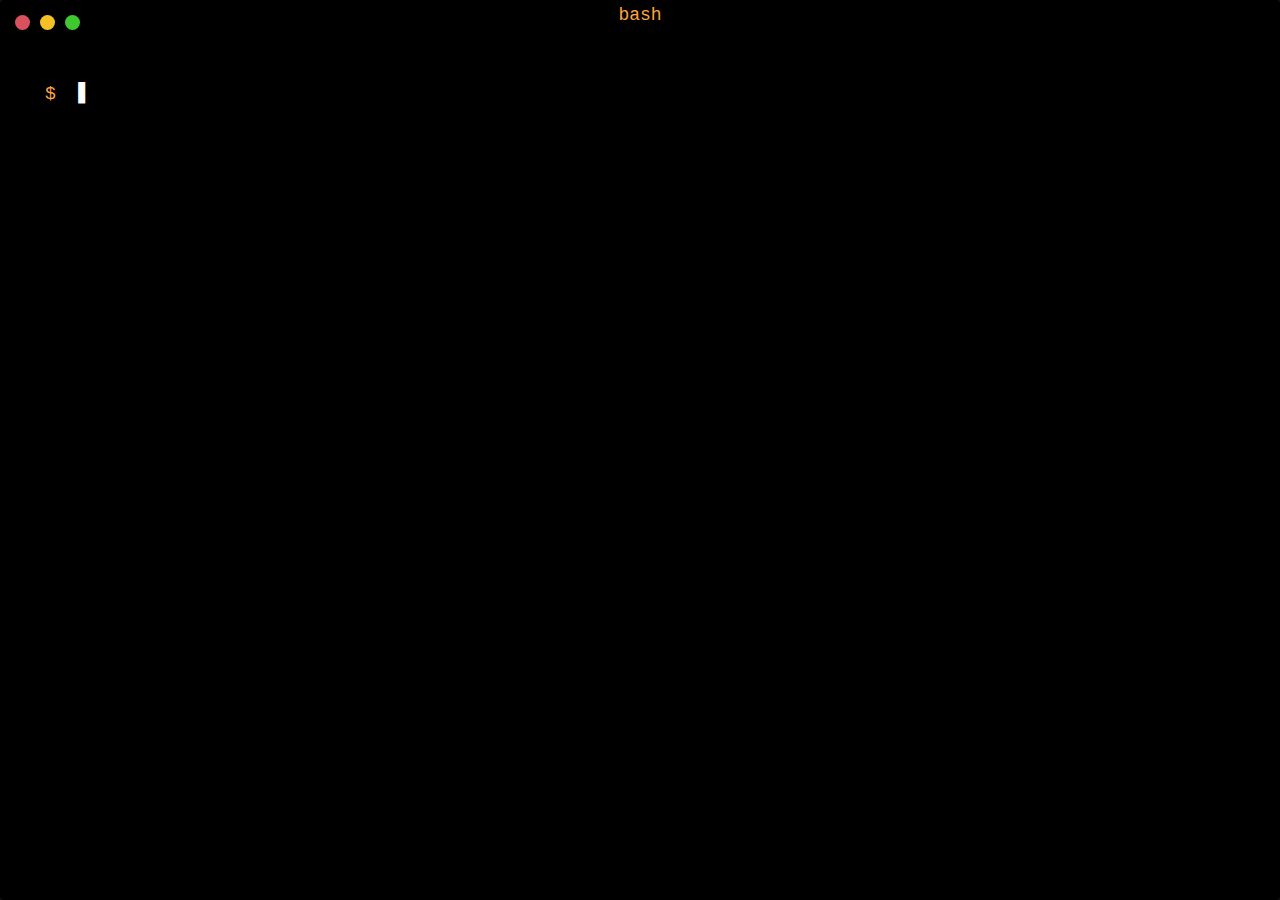
<file: index.html>
<!DOCTYPE html>
<html lang="en">
    <head>
        <link rel="stylesheet" href="CSS/StyleSheet.css">
        <link rel="stylesheet" href="CSS/termynal.css">
        <meta charset="UTF-8">
        <meta name="Portfolio" content="This is the portfolio of Bir9">
        <title>Bir9</title>
    <head>
    <body>
        <div id="termynal" data-termynal>
            <span data-ty="input">./Portfolio</span>
            <span data-ty>loading...</span>
            <span data-ty="progress"></span>
        </div>
        <h1 id = "intro" class = "top"> [Bir9]</h1>
        <h2>I am a<span id = "age"></span> year old hobbyist developer

        </h2>
        </h2>
        <h2 style="margin-top: 0;">
        that uses
        <span id="Python" class="lang-button" href = "#pyModal" style="color:#474eac;" data-panel="nodejs">Python<span class="underline" style="background-color:#474eac;"></span></span>,
            <div id = "pyModal" class = "modal">
                <div class = "modal-content">
                    <p>Python is my prefered language for quick data management programs including api utilization aswell as robot scripts using the <a class = "button" target = "_blank" href = "https://www.ev3dev.org/" style="color:#474eac">ev3</a> platform
                    overall I would call myself <span style="color:#474eac;">intermediate</span> in this language 
                    </p>
                </div>    
            </div>
        <span id="C#" class="lang-button" href = "#csModal" style="color:#dee762;" data-panel="nodejs">C#<span class="underline" style="background-color:#c7d405;"></span></span>,
            <div id = "csModal" class = "modal">
                <div class = "modal-content">
                    <p>I often use this language for graphical representation and games with the <a style="color:#dee762;" target = "_blank" class = "button" href = "https://www.unity.com">Unity</a> framework overall I would call myself <span style="color: #dee762">intermediate</span> in this language</p>
                </div>    
            </div>
        <span id="Java" class="lang-button" href = "#javaModal" style="color:#c76a00;" data-panel="nodejs">Java<span class="underline" style="background-color:#c76a00;"></span></span>, and 
            <div id = "javaModal" class = "modal">
                <div class = "modal-content">
                    <p>Java was the first langauge I ever learned. I use this language for mobile development with the<a style="color:#c76a00;" target = "_blank" class = "button" href = "https://developer.android.com/studio">Android Studio </a> IDE as well as some desktop grapchic interpreters overall I would call myself <span style="color: #c76a00">proficient</span> in this language</p></p>
                </div>    
            </div>
        <span id="others" class="lang-button" href = "#othersModal" style="color:#00c75a;" data-panel="nodejs">some others<span class="underline" style="background-color:#00c75a;"></span></span>
            <div id = "othersModal" class = "modal">
                <div class = "modal-content">
                    <p>I have also worked with some other languages very loosely this includes<span style="color:#00c75a;">C++</span> aswell as <span style="color:#00c75a;">HTML/CSS/JS</span>, in fact this very portfolio is the first project I created using these 3 languages</p>
                </div>  
            </div>  
        </h2>
        <h2>
            <br>
            <br>
            You can check out my GitHub <a class ="button" href="https://github.com/Bir9" target = "_blank" style = "color:rgb(131, 127, 127)">here</a> and my Twitter <a class ="button" href="https://twitter.com/_Bir9" target = "_blank" style = "color:rgb(131, 127, 127)">here</a>
        </h2>
        <h2>
            Want to get in contact? <a class="button" href="mailto:edgar.shargh@gmail.com" target = "_blank" style = "color:rgb(131, 127, 127)">Send me an e-mail!</a>    
        </h2>
        <script src="JS/Date.js"></script>
        <script src="JS/Modal.js"></script>
        <script src="JS/welcome.js" data-termynal-container="#termynal"></script>
    <body>
</file>
<file: CSS/StyleSheet.css>
@import url('https://fonts.google.com/share?selection.family=Karla:wght@300');
body{
    text-align: center;
    color: white;
    font-family: 'Karla', Arial, sans-serif;
    padding: 0;
    margin: 0;
    font-size: relative + 8px;
}


p{
  line-height: 1.5em;
}

h1 {
    animation-duration: 2s;
    animation-name: slidein;
  }
  
  @keyframes slidein {
    from {
      margin-right: 100%;
      width: 300%;
    }
  
    to {
      margin-right : 0%;
      width: 100%;
    }
  }

body{
    padding: 0px, 0px;
    margin: 0px;
    line-height: 20px;
}

body figure{
    text-align: center;
}

.center{
    display: block;
    margin-left: auto;
    margin-right: auto;
    width: 50%;
}

html{
    background-color: rgb(20, 20, 20);
    overflow: hidden;
    cursor: default;
}


.button{
    border: none;
    background-color: inherit;
    position: relative;
    padding: 0px 0px;
    font-size: 24.5px;
    cursor: pointer;
    display: inline-block;
    margin : 0px;
    line-height : 20px;

}


.button:after{
    content: "";
    position: absolute;
    width: 100%;
    transform: scaleX(0);
    height: 2px;
    bottom: -3px;
    left: 0;
    background-color: currentColor;
    transform-origin: bottom right;
    transition: transform 0.35s ease-out;
}

.button:hover:after{
    transform: scaleX(1);
    transform-origin: bottom left;
}

.lang-button{
  border: none;
  background-color: inherit;
  position: relative;
  padding: 0px 0px;
  font-size: 24.5px;
  cursor: pointer;
  display: inline-block;
  margin : 0px;
  line-height : 20px;

}


.lang-button:after{
  content: "";
  position: absolute;
  width: 100%;
  transform: scaleX(0);
  height: 2px;
  bottom: -3px;
  left: 0;
  background-color: currentColor;
  transform-origin: bottom right;
  transition: transform 0.35s ease-out;
}

.lang-button:hover:after{
  transform: scaleX(1);
  transform-origin: bottom left;
}


body a{
    text-decoration: none;
}

/* The Modal (background) */
.modal {
  display: none; /* Hidden by default */
  position: fixed; /* Stay in place */
  z-index: 1; /* Sit on top */
  left: 0;
  top: 0;
  width: 100%; /* Full width */
  height: 100%; /* Full height */
  overflow: auto; /* Enable scroll if needed */
  background-color: rgb(0,0,0); /* Fallback color */
  background-color: rgba(0,0,0,0.8); /* Black w/ opacity */
}

/* Modal Content/Box */
.modal-content {
  background-color: rgb(20, 20, 20);
  margin: 15% auto; /* 15% from the top and centered */
  padding: 20px;
  border: 1px solid #888;
  width: 80%; /* Could be more or less, depending on screen size */
}
</file>
<file: CSS/termynal.css>
@import url('https://fonts.googleapis.com/css2?family=Inconsolata:wght@300&display=swap');
/**
 * termynal.js
 *
 * @author Ines Montani <ines@ines.io>
 * @version 0.0.1
 * @license MIT
 */

:root {
    --color-bg: #000000;
    --color-text: rgb(255, 255, 255);
    --color-text-subtle: hsl(32, 100%, 62%);
}

[data-termynal] {
    width: 100%;
    max-width: 100%;
    z-index: 100;
    height: 100%;
    top: 0%;
    max-height: 100%;
    background: var(--color-bg);
    color: var(--color-text);
    font-size: 18px;
    font-family: Consolas, Menlo, Monaco, 'Courier New', Courier, monospace;
    border-radius: 4px;
    padding: 75px 45px 35px;
    position: absolute;
    text-align: left;
    -webkit-box-sizing: border-box;
            box-sizing: border-box;  
}

[data-termynal]:before {
    content: '';
    position: absolute;
    top: 15px;
    left: 15px;
    display: inline-block;
    width: 15px;
    height: 15px;
    border-radius: 50%;
    /* A little hack to display the window buttons in one pseudo element. */
    background: #d9515d;
    -webkit-box-shadow: 25px 0 0 #f4c025, 50px 0 0 #3ec930;
            box-shadow: 25px 0 0 #f4c025, 50px 0 0 #3ec930;
}

[data-termynal]:after {
    content: 'bash';
    position: absolute;
    color: var(--color-text-subtle);
    top: 5px;
    left: 0;
    width: 100%;
    text-align: center;
}

[data-ty] {
    display: block;
    line-height: 2;
}

[data-ty]:before {
    /* Set up defaults and ensure empty lines are displayed. */
    content: '';
    display: inline-block;
    vertical-align: middle;
}

[data-ty="input"]:before,
[data-ty-prompt]:before {
    margin-right: 0.75em;
    color: var(--color-text-subtle);
}

[data-ty="input"]:before {
    content: '$';
}

[data-ty][data-ty-prompt]:before {
    content: attr(data-ty-prompt);
}

[data-ty-cursor]:after {
    content: attr(data-ty-cursor);
    font-family: monospace;
    margin-left: 0.5em;
    -webkit-animation: blink 1s infinite;
            animation: blink 1s infinite;
}



/* Cursor animation */

@-webkit-keyframes blink {
    50% {
        opacity: 0;
    }
}

@keyframes blink {
    50% {
        opacity: 0;
    }
}
</file>
